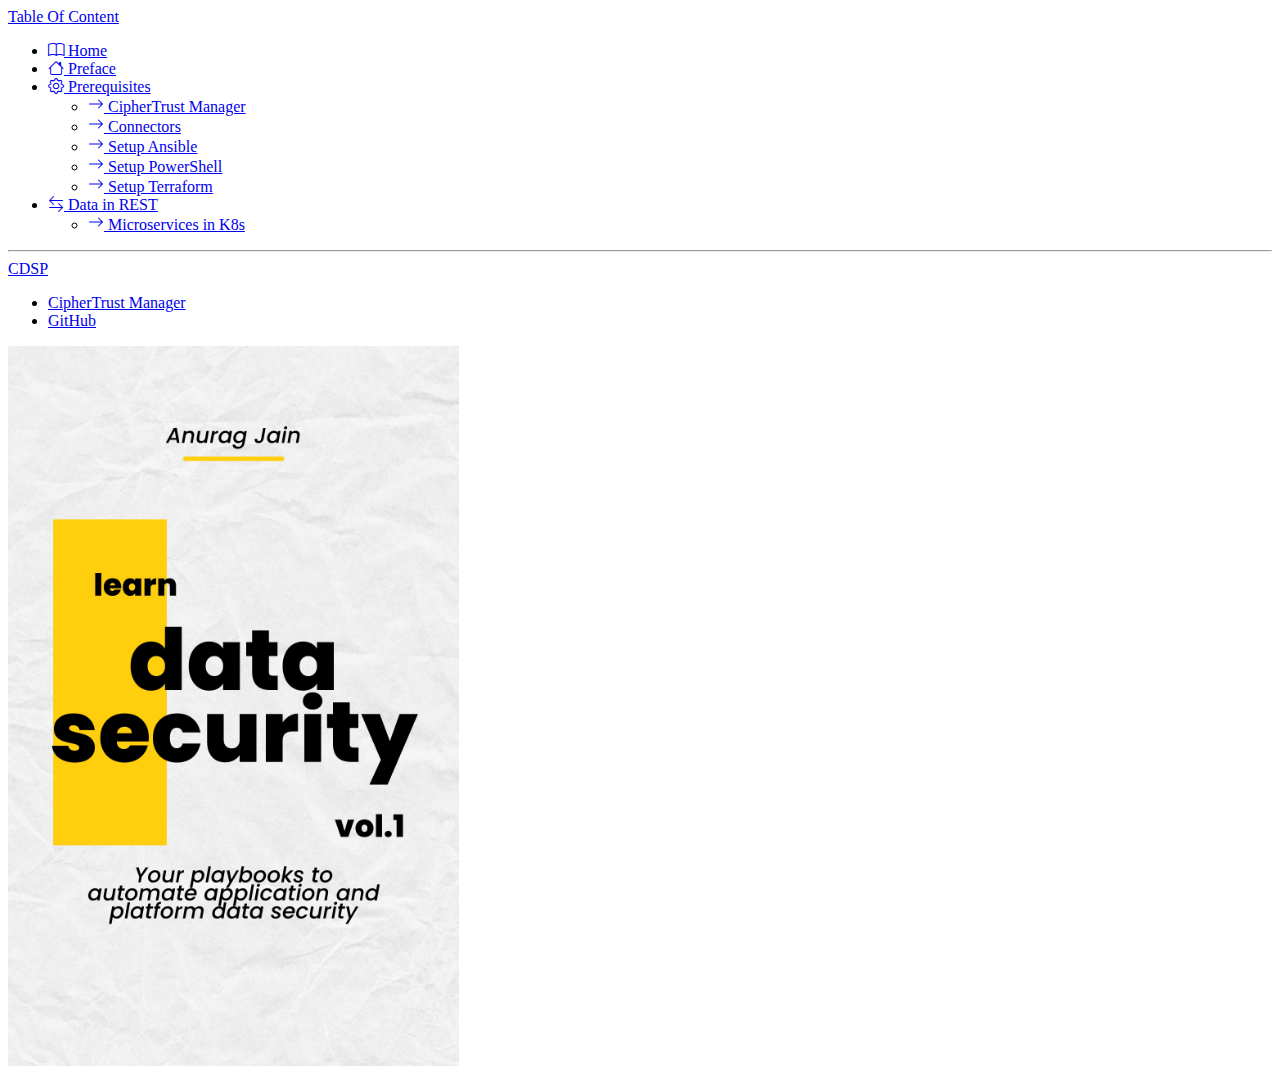
<file: index.html>
<!DOCTYPE html>
<html lang="en">
<head>
    <meta charset="utf-8" />
    <meta content='text/html; charset=utf-8' http-equiv='Content-Type'>
    <meta http-equiv='X-UA-Compatible' content='IE=edge'>
    <meta name='viewport' content="width=device-width,height=device-height, initial-scale=1, shrink-to-fit=yes">

    <!--theme colors -->
    <meta name="theme-color" content="" />
    <meta name="apple-mobile-web-app-status-bar-style" content="">
    <meta name="apple-mobile-web-app-capable" content="yes">
    <meta name="apple-mobile-web-app-status-bar-style" content="black-translucent">

    <!--Basic meta info -->
    <meta name="keywords" content="devsecops, application security, platform security, transparent data encryption, secure coding, automation cookbook">
    <meta name="author" content="Anurag Jain" />
    <meta name="description" content="The ultimate cookbook for automating application and platform security">

    <!--OpenGraph meta -->
    <meta property="og:description" content="The ultimate cookbook for automating application and platform security"/>
    <meta property="og:title" content="Application data security automation cookbook" />
    <meta property="og:image" content="logo.png"/>
    <meta property="og:url" content="" />

    <!--meta for twitter -->
    <meta name="twitter:card" content="summary_large_image">
    <meta name="twitter:creator" content="@anugram">
    <meta name="twitter:title" content="">
    <meta name="twitter:image" content="logo.png">
    <meta name="twitter:site" content="@anugram">
    <meta name="twitter:description" content="">

    <!--Favicon-->
    <link rel="shortcut icon" type="image/png" href="logo.png"/>

    <!--CSS-->
    <link rel="stylesheet" href="_static/main.css" type="text/css" />

    <!-- Manifest for PWA -->
    <link rel="manifest" href="manifest.json">

    <!-- Bootstrap CSS -->
    <link href="https://cdn.jsdelivr.net/npm/bootstrap@5.0.2/dist/css/bootstrap.min.css" rel="stylesheet" integrity="sha384-EVSTQN3/azprG1Anm3QDgpJLIm9Nao0Yz1ztcQTwFspd3yD65VohhpuuCOmLASjC" crossorigin="anonymous">
    <!-- Option 1: Include in HTML -->
    <link rel="stylesheet" href="https://cdn.jsdelivr.net/npm/bootstrap-icons@1.3.0/font/bootstrap-icons.css">

	<title>Application data security automation cookbook</title>
</head>
<body>
    <div class="container-fluid">
        <div class="row flex-nowrap">
            <div class="col-auto col-md-3 col-xl-2 px-sm-2 px-0 bg-dark">
                <div class="d-flex flex-column align-items-center align-items-sm-start px-3 pt-2 text-white min-vh-100">
                    <a href="/" class="d-flex align-items-center pb-3 mb-md-0 me-md-auto text-white text-decoration-none">
                        <span class="fs-5 d-none d-sm-inline">Table Of Content</span>
                    </a>
                    <ul class="nav nav-pills flex-column mb-sm-auto mb-0 align-items-center align-items-sm-start" id="menu">
                        <li class="nav-item">
                            <a href="index.html" class="nav-link align-middle px-3 fill active">
                                <i class="fs-4 bi-book"></i> <span class="ms-1 d-none d-sm-inline">Home</span>
                            </a>
                        </li>
                        <li class="nav-item">
                            <a href="chapters/preface/chapter.html" class="nav-link align-middle px-0">
                                <i class="fs-4 bi-house"></i> <span class="ms-1 d-none d-sm-inline">Preface</span>
                            </a>
                        </li>
                        <li>
                            <a href="#submenu1" data-bs-toggle="collapse" class="nav-link px-0 align-middle"><i class="fs-4 bi-gear"></i> <span class="ms-1 d-none d-sm-inline">Prerequisites</span> </a>
                            <ul class="collapse show nav flex-column ms-1" id="submenu1" data-bs-parent="#menu">
                                <li class="w-100">
                                    <a href="chapters/setup/ciphertrust.html" class="nav-link px-2">
                                        <svg xmlns="http://www.w3.org/2000/svg" width="16" height="16" fill="currentColor" class="bi bi-arrow-right" viewBox="0 0 16 16">
                                            <path fill-rule="evenodd" d="M1 8a.5.5 0 0 1 .5-.5h11.793l-3.147-3.146a.5.5 0 0 1 .708-.708l4 4a.5.5 0 0 1 0 .708l-4 4a.5.5 0 0 1-.708-.708L13.293 8.5H1.5A.5.5 0 0 1 1 8z"/>
                                        </svg>&nbsp;CipherTrust Manager
                                    </a>
                                </li>
                                <li>
                                    <a href="chapters/setup/connectors.html" class="nav-link px-2">
                                        <svg xmlns="http://www.w3.org/2000/svg" width="16" height="16" fill="currentColor" class="bi bi-arrow-right" viewBox="0 0 16 16">
                                            <path fill-rule="evenodd" d="M1 8a.5.5 0 0 1 .5-.5h11.793l-3.147-3.146a.5.5 0 0 1 .708-.708l4 4a.5.5 0 0 1 0 .708l-4 4a.5.5 0 0 1-.708-.708L13.293 8.5H1.5A.5.5 0 0 1 1 8z"/>
                                        </svg>&nbsp;Connectors
                                    </a>
                                </li>
                                <!-- <li>
                                    <a href="chapters/setup/ide.html" class="nav-link px-2">
                                        <svg xmlns="http://www.w3.org/2000/svg" width="16" height="16" fill="currentColor" class="bi bi-arrow-right" viewBox="0 0 16 16">
                                            <path fill-rule="evenodd" d="M1 8a.5.5 0 0 1 .5-.5h11.793l-3.147-3.146a.5.5 0 0 1 .708-.708l4 4a.5.5 0 0 1 0 .708l-4 4a.5.5 0 0 1-.708-.708L13.293 8.5H1.5A.5.5 0 0 1 1 8z"/>
                                        </svg>&nbsp;Setup IDE
                                    </a>
                                </li> -->
                                <li>
                                    <a href="chapters/setup/ansible.html" class="nav-link px-2">
                                        <svg xmlns="http://www.w3.org/2000/svg" width="16" height="16" fill="currentColor" class="bi bi-arrow-right" viewBox="0 0 16 16">
                                            <path fill-rule="evenodd" d="M1 8a.5.5 0 0 1 .5-.5h11.793l-3.147-3.146a.5.5 0 0 1 .708-.708l4 4a.5.5 0 0 1 0 .708l-4 4a.5.5 0 0 1-.708-.708L13.293 8.5H1.5A.5.5 0 0 1 1 8z"/>
                                        </svg>&nbsp;Setup Ansible
                                    </a>
                                </li>
                                <li>
                                    <a href="chapters/setup/powershell.html" class="nav-link px-2">
                                        <svg xmlns="http://www.w3.org/2000/svg" width="16" height="16" fill="currentColor" class="bi bi-arrow-right" viewBox="0 0 16 16">
                                            <path fill-rule="evenodd" d="M1 8a.5.5 0 0 1 .5-.5h11.793l-3.147-3.146a.5.5 0 0 1 .708-.708l4 4a.5.5 0 0 1 0 .708l-4 4a.5.5 0 0 1-.708-.708L13.293 8.5H1.5A.5.5 0 0 1 1 8z"/>
                                        </svg>&nbsp;Setup PowerShell
                                    </a>
                                </li>
                                <li>
                                    <a href="chapters/setup/terraform.html" class="nav-link px-2">
                                        <svg xmlns="http://www.w3.org/2000/svg" width="16" height="16" fill="currentColor" class="bi bi-arrow-right" viewBox="0 0 16 16">
                                            <path fill-rule="evenodd" d="M1 8a.5.5 0 0 1 .5-.5h11.793l-3.147-3.146a.5.5 0 0 1 .708-.708l4 4a.5.5 0 0 1 0 .708l-4 4a.5.5 0 0 1-.708-.708L13.293 8.5H1.5A.5.5 0 0 1 1 8z"/>
                                        </svg>&nbsp;Setup Terraform
                                    </a>
                                </li>
                            </ul>
                        </li>
                        <li>
                            <a href="#submenu2" data-bs-toggle="collapse" class="nav-link px-0 align-middle "><i class="fs-4 bi bi-arrow-left-right"></i> <span class="ms-1 d-none d-sm-inline">Data in REST</span></a>
                            <ul class="collapse nav flex-column ms-1" id="submenu2" data-bs-parent="#menu">
                                <li class="w-100">
                                    <a href="#" class="nav-link px-2">
                                        <svg xmlns="http://www.w3.org/2000/svg" width="16" height="16" fill="currentColor" class="bi bi-arrow-right" viewBox="0 0 16 16">
                                            <path fill-rule="evenodd" d="M1 8a.5.5 0 0 1 .5-.5h11.793l-3.147-3.146a.5.5 0 0 1 .708-.708l4 4a.5.5 0 0 1 0 .708l-4 4a.5.5 0 0 1-.708-.708L13.293 8.5H1.5A.5.5 0 0 1 1 8z"/>
                                        </svg>&nbsp;Microservices in K8s
                                    </a>
                                </li>
                            </ul>
                        </li>
                    </ul>
                    <hr>
                    <div class="dropdown pb-4">
                        <a href="#" class="d-flex align-items-center text-white text-decoration-none dropdown-toggle" id="dropdownUser1" data-bs-toggle="dropdown" aria-expanded="false">
                            <span class="d-none d-sm-inline mx-1">CDSP</span>
                        </a>
                        <ul class="dropdown-menu dropdown-menu-dark text-small shadow" aria-labelledby="dropdownUser1">
                            <li><a class="dropdown-item" href="#">CipherTrust Manager</a></li>
                            <li><a class="dropdown-item" href="#">GitHub</a></li>
                        </ul>
                    </div>
                </div>
            </div>
            <div class="col align-items-center">
                <img src="imgs/cover.jpg" height="720px" />
            </div>
        </div>
    </div>
    <script src="https://cdn.jsdelivr.net/npm/@popperjs/core@2.9.2/dist/umd/popper.min.js" integrity="sha384-IQsoLXl5PILFhosVNubq5LC7Qb9DXgDA9i+tQ8Zj3iwWAwPtgFTxbJ8NT4GN1R8p" crossorigin="anonymous"></script>
    <script src="https://cdn.jsdelivr.net/npm/bootstrap@5.0.2/dist/js/bootstrap.min.js" integrity="sha384-cVKIPhGWiC2Al4u+LWgxfKTRIcfu0JTxR+EQDz/bgldoEyl4H0zUF0QKbrJ0EcQF" crossorigin="anonymous"></script>
</body>
</html>
</file>
<file: _static/main.css>
#toc_container {
    background: #f5f5f5 none repeat scroll 0 0;
    border: 1px solid #ddd;
    display: table;
    font-size: 95%;
    margin-bottom: 1em;
    width: 100%;
}

.toc_title {
    font-weight: 700;
    text-align: center;
}

#toc_container li, #toc_container ul, #toc_container ul li{
    list-style: outside none none !important;
}
</file>
